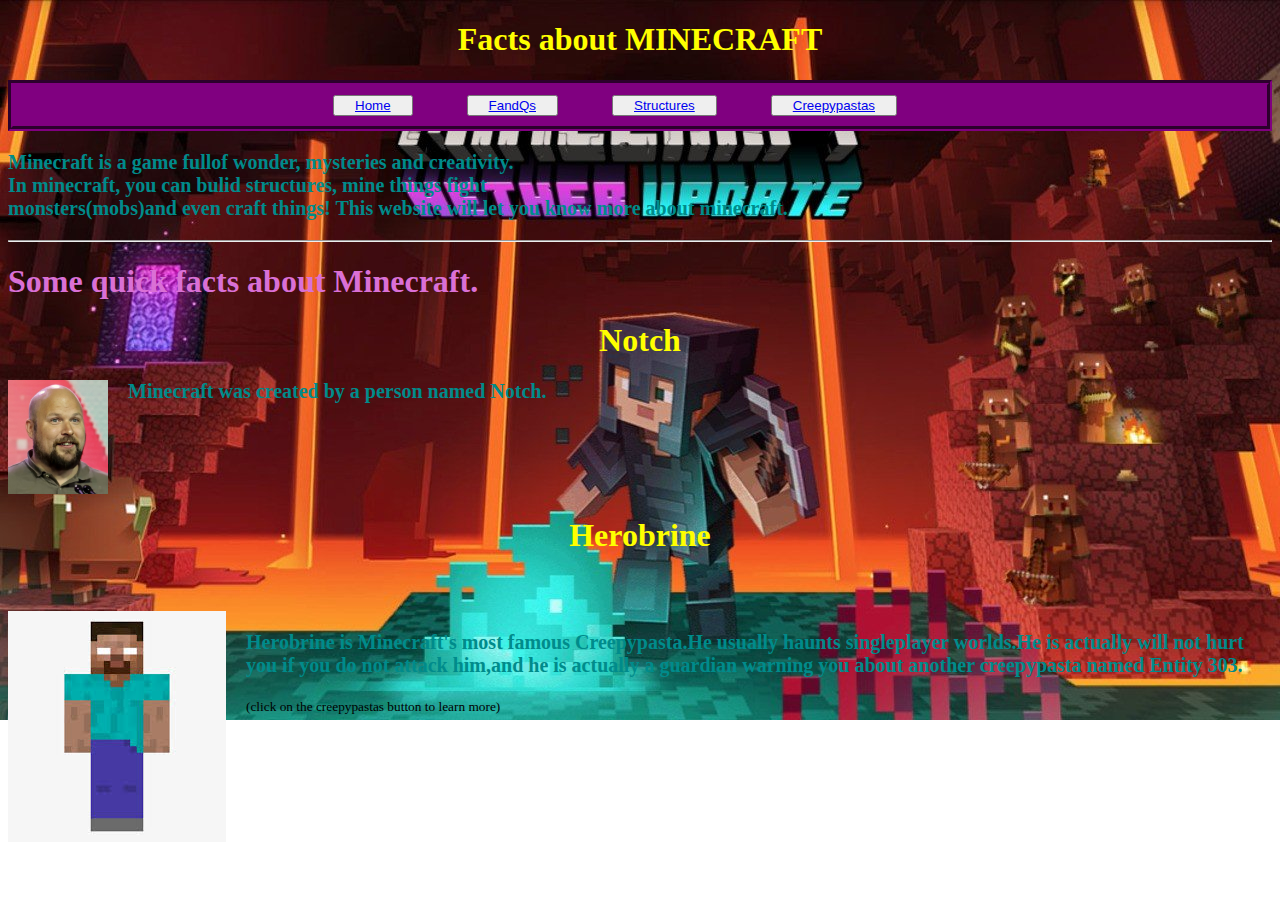
<file: index.html>
<!DOCTYPE html>
<html>
  <head>
    
  </head>
  <body>

    <!DOCTYPE html>
    <html>
      <head>
        <link rel="stylesheet" href="home.css">
      </head>
      <body>
        <h1 class="intro">Facts about MINECRAFT</h1>
        <div class="buttons">
          <button>  
            <a href="index.html"target="_blank">Home</a>
          </button>

          <button>
            <a href="FandQs.html"target="_blank">FandQs</a>
          </button>
          <button> <a href="Structures.html"target="_blank">Structures</a></button>
          <button> <a href="Creepypastas.html"target="_blank">Creepypastas</a></button>
        </div>



        <h3 id="style"> Minecraft is a game fullof wonder, mysteries and creativity.<br>In minecraft, you can bulid structures, mine things fight<br> monsters(mobs)and even craft things!
          This website will let you know more about minecraft.
        </h3>
        <hr>
        <h1>Some quick facts about Minecraft.</h1>
        <h1 class="intro">Notch</h1>
        <img src="Notch.jpg"width=100px>
        <h3 id="style">Minecraft was created by a person named Notch.</h3>
        <br>
        <br>
        <br>
        <br>
        <h1 class="intro">Herobrine</h1>
        <br>
        <br>
        <img src="herobrine.jpg">
        <h3 id="style">Herobrine is Minecraft's most famous Creepypasta.He usually haunts singleplayer worlds.He is actually will not hurt you if you do not attack him,and he is actually a guardian warning you about another creepypasta named Entity 303.</h3>
        <small>(click on the creepypastas button to learn more)</small>
      </body>
    </html>

  </body>
</html>
</file>
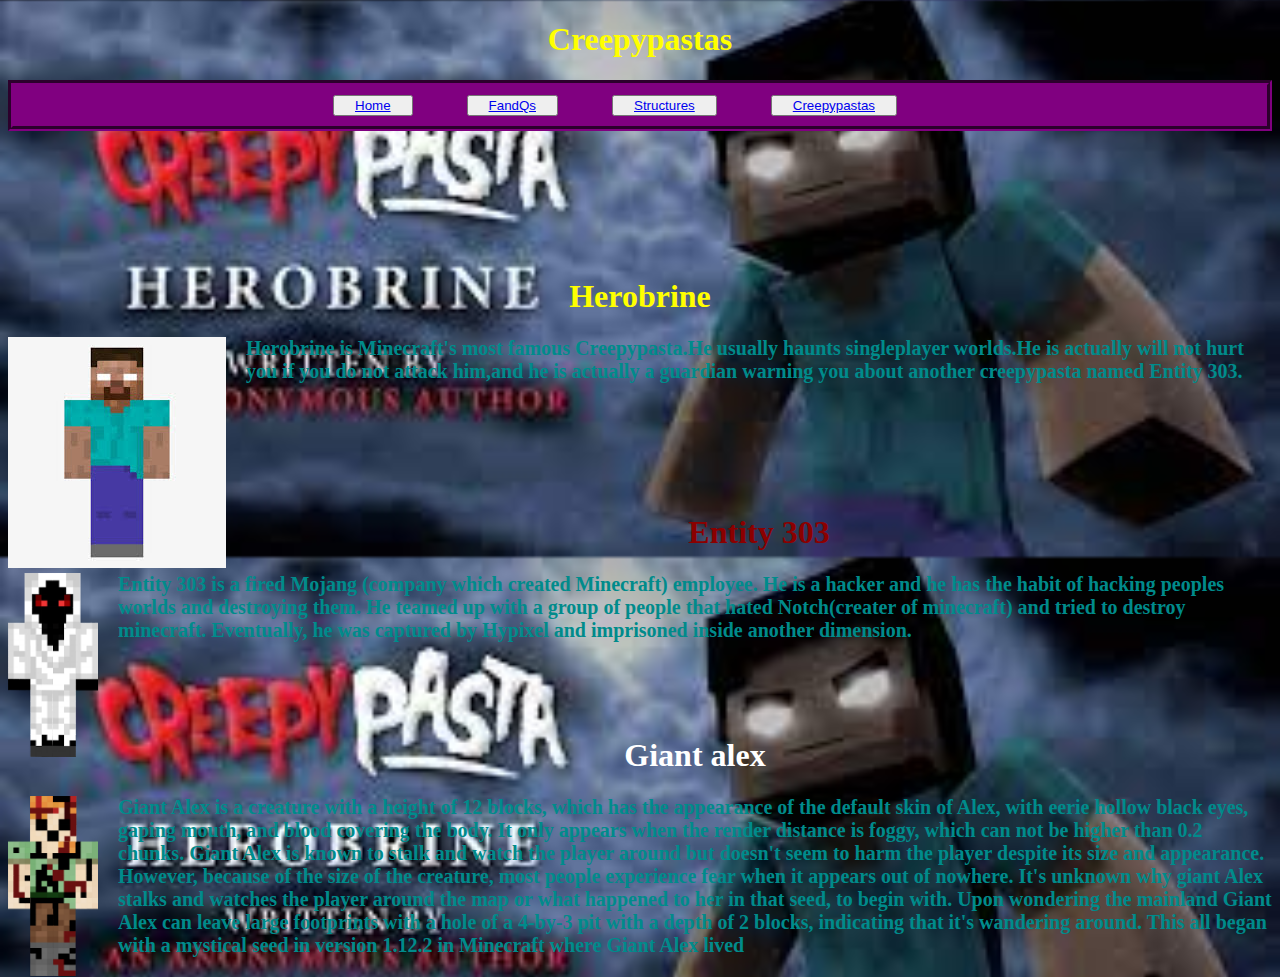
<file: Creepypastas.html>
<!DOCTYPE html>
<html>
  <head>
    <link rel="stylesheet" href="creepypastastyle.css">
  </head>
  <body>
    <h1 class="intro">Creepypastas</h1>
    <div class="buttons">
      <button>  
        <a href="index.html"target="_blank">Home</a>
      </button>

      <button>
        <a href="FandQs.html"target="_blank">FandQs</a>
      </button>
      <button> <a href="Structures.html"target="_blank">Structures</a></button>
      <button> <a href="Creepypastas.html"target="_blank">Creepypastas</a></button>
    </div> 
    <br>
    <br>
    <br>
    <br>
    <br>
    <br>
    <br>
    <h1 class="intro">Herobrine</h1>
    <img src="herobrine.jpg">
    <h3 id="style">Herobrine is Minecraft's most famous Creepypasta.He usually haunts singleplayer worlds.He is actually will not hurt you if you do not attack him,and he is actually a guardian warning you about another creepypasta named Entity 303.</h3>
    
    <br>
    <br>
    <br>
    <br>
    <br>
    <h1 id="entity303">Entity 303</h1>
    <img src="entity303.png"width=90px>
    <h3 id="style">Entity 303 is a fired Mojang (company which created Minecraft) employee. He is a hacker and he has the habit of hacking peoples worlds and destroying them. He teamed up with a group of people that hated Notch(creater of minecraft) and tried to destroy minecraft. Eventually, he was captured by Hypixel and imprisoned inside another dimension. </h3>
    <br>
    <br>
    <br>
    <h1 id="Giantalex">Giant alex</h1>
    <img src="giantalex.png"width=90px> 
    <h3 id="style">Giant Alex is a creature with a height of 12 blocks, which has the appearance of the default skin of Alex, with eerie hollow black eyes, gaping mouth, and blood covering the body. It only appears when the render distance is foggy, which can not be higher than 0.2 chunks. Giant Alex is known to stalk and watch the player around but doesn't seem to harm the player despite its size and appearance. However, because of the size of the creature, most people experience fear when it appears out of nowhere. It's unknown why giant Alex stalks and watches the player around the map or what happened to her in that seed, to begin with. Upon wondering the mainland Giant Alex can leave large footprints with a hole of a 4-by-3 pit with a depth of 2 blocks, indicating that it's wandering around. This all began with a mystical seed in version 1.12.2 in Minecraft where Giant Alex lived</h3>
  </body>
</html>
</file>
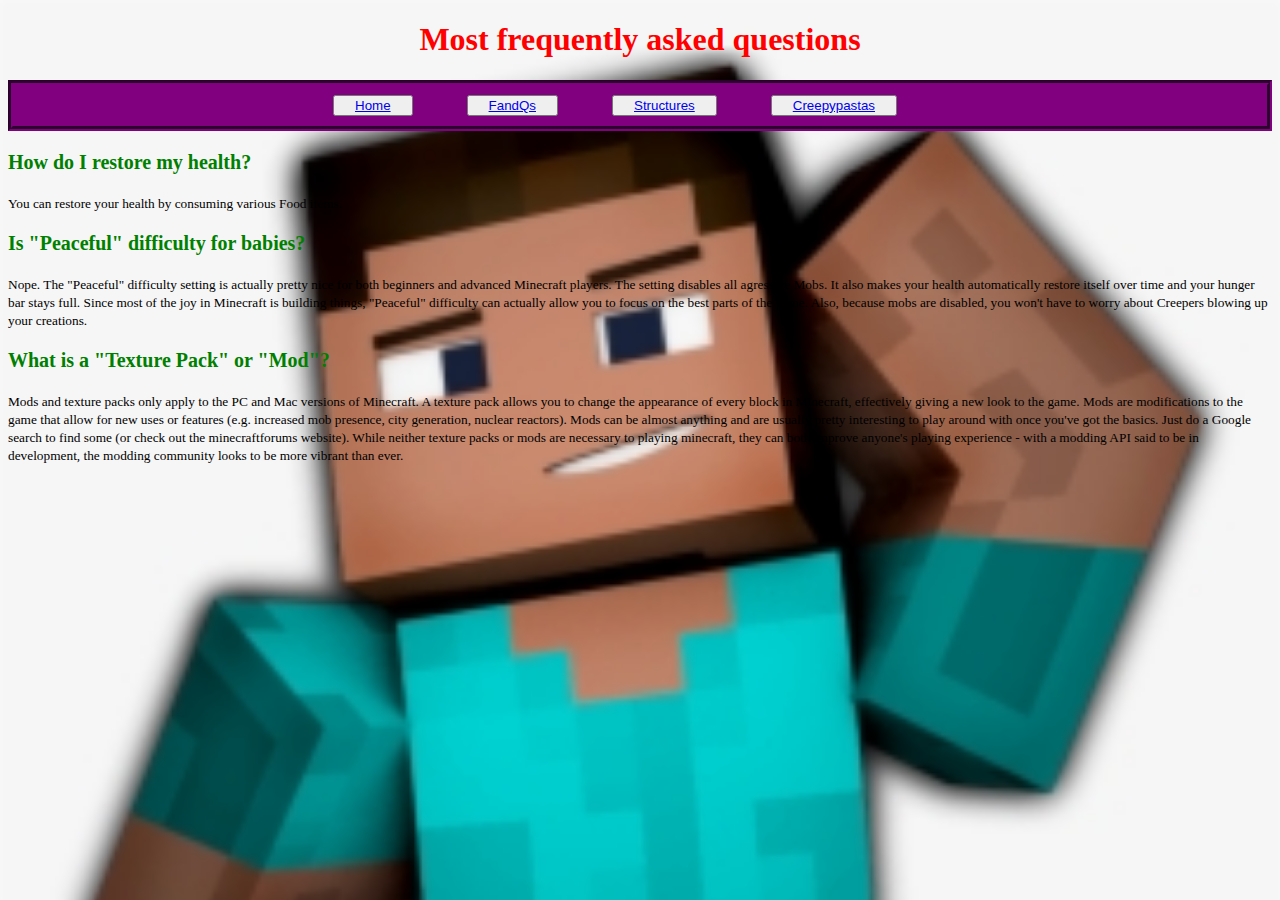
<file: FandQs.html>
<!DOCTYPE html>
<html>
  <head>
    <link rel="stylesheet" href="faq.css">  
  </head>
  <body>
    <h1 id="faqintro">Most frequently asked questions</h1>
    <div class="buttons">
      <button>  
        <a href="index.html"target="_blank">Home</a>
      </button>
      <button>
        <a href="FandQs.html"target="_blank">FandQs</a>
      </button>
      <button> <a href="Structures.html"target="_blank">Structures</a></button>
      <button> <a href="Creepypastas.html"target="_blank">Creepypastas</a></button>
    </div>
    <h3 id="faqstyle">How do I restore my health?</h3>
    <small id="sfaq">You can restore your health by consuming various Food items. </small>
    <h3 id=faqstyle>Is "Peaceful" difficulty for babies?</h3>
    <small id="sfaq">Nope. The "Peaceful" difficulty setting is actually pretty nice for both beginners and advanced Minecraft players. The setting disables all agressive Mobs. It also makes your health automatically restore itself over time and your hunger bar stays full. Since most of the joy in Minecraft is building things, "Peaceful" difficulty can actually allow you to focus on the best parts of the game. Also, because mobs are disabled, you won't have to worry about Creepers blowing up your creations.</small>
    <h3 id="faqstyle">What is a "Texture Pack" or "Mod"?</h3>
    <small id="sfaq">Mods and texture packs only apply to the PC and Mac versions of Minecraft. A texture pack allows you to change the appearance of every block in Minecraft, effectively giving a new look to the game. Mods are modifications to the game that allow for new uses or features (e.g. increased mob presence, city generation, nuclear reactors). Mods can be almost anything and are usually pretty interesting to play around with once you've got the basics. Just do a Google search to find some (or check out the minecraftforums website). While neither texture packs or mods are necessary to playing minecraft, they can both improve anyone's playing experience - with a modding API said to be in development, the modding community looks to be more vibrant than ever.</small>
  </body>
</html>
</file>
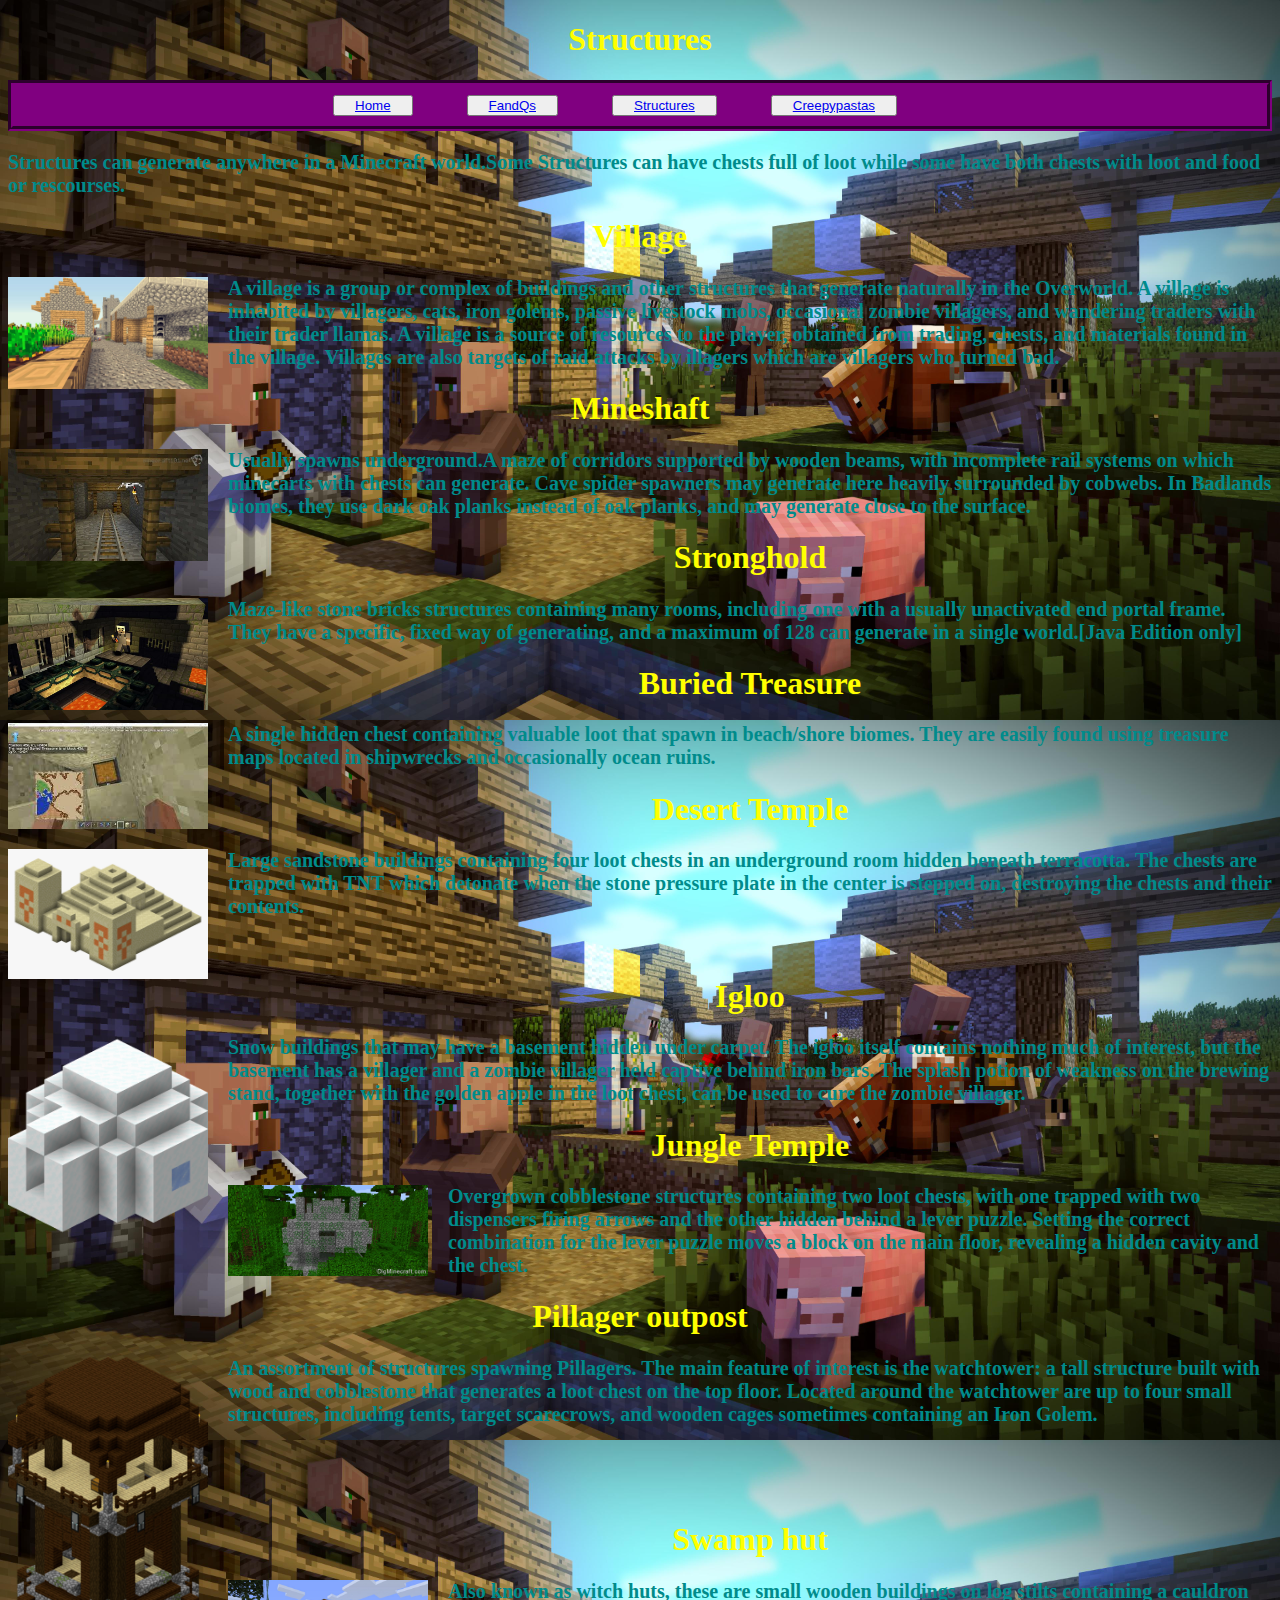
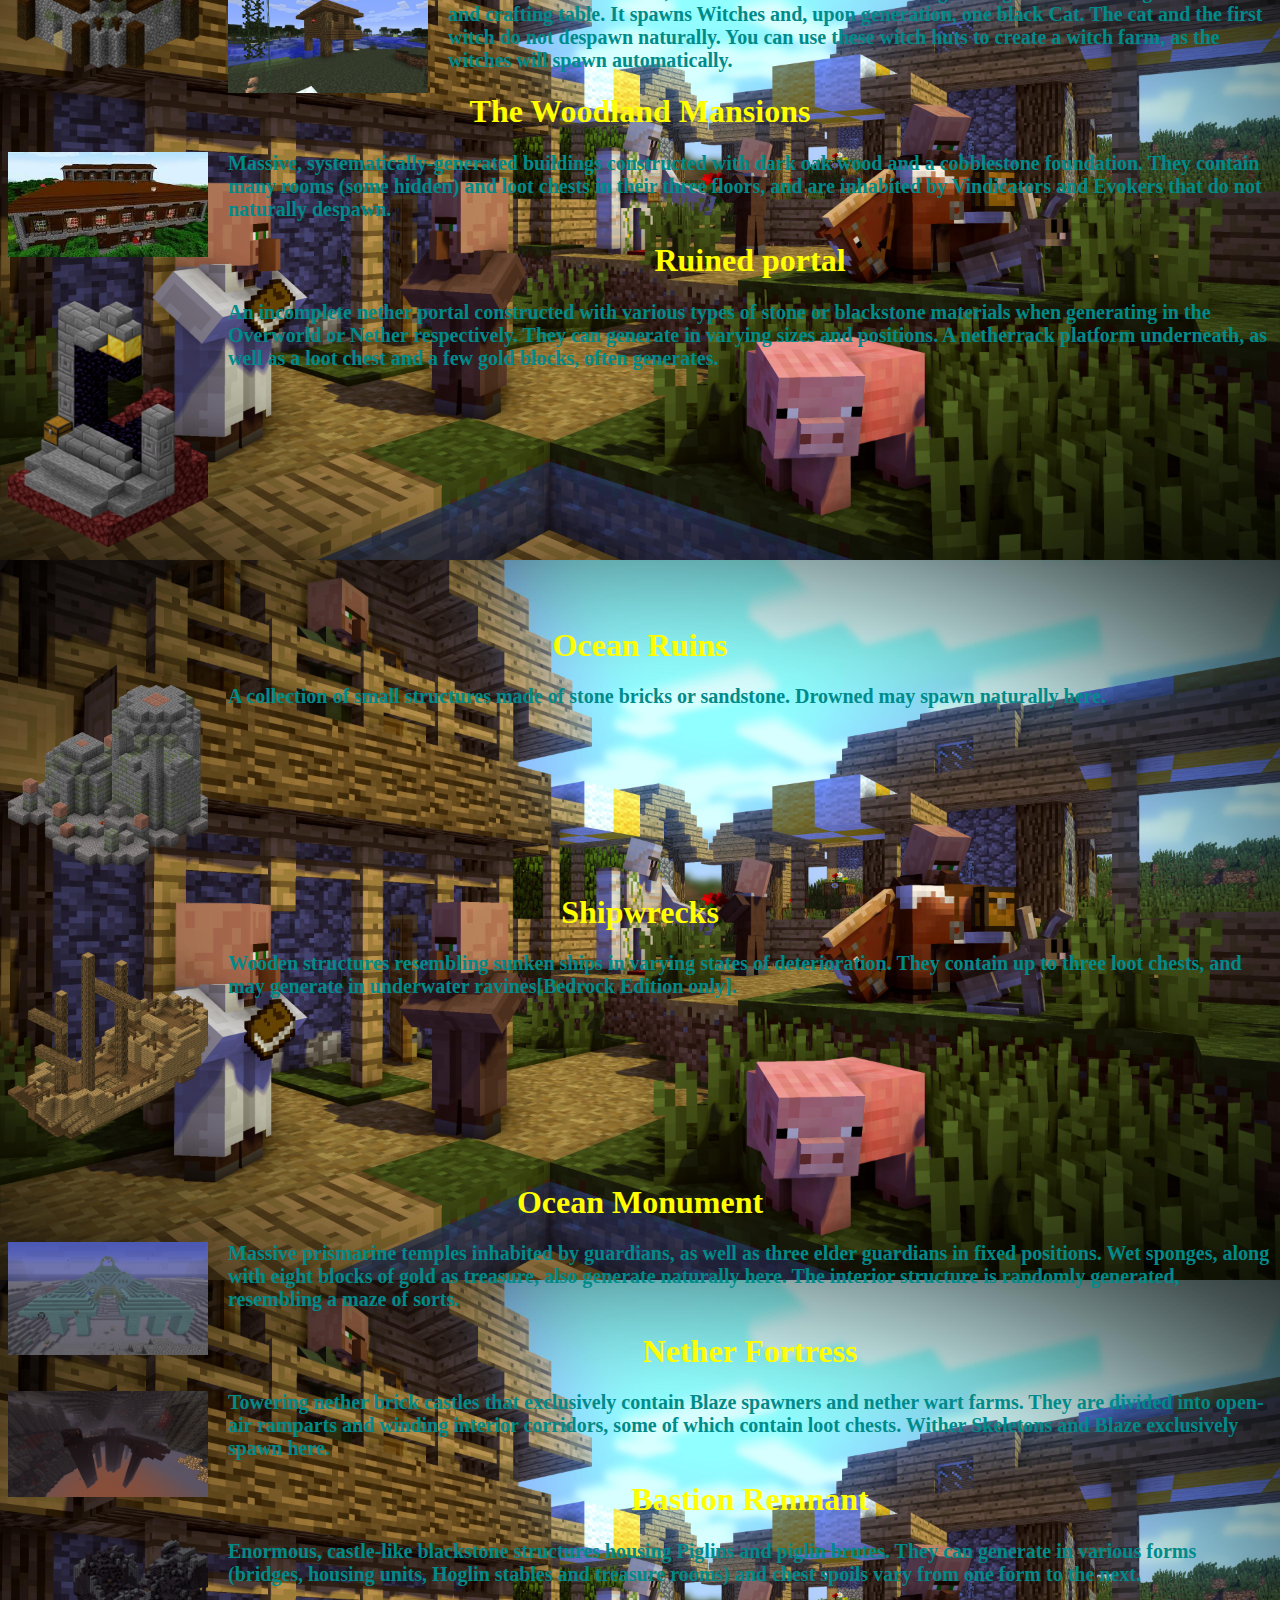
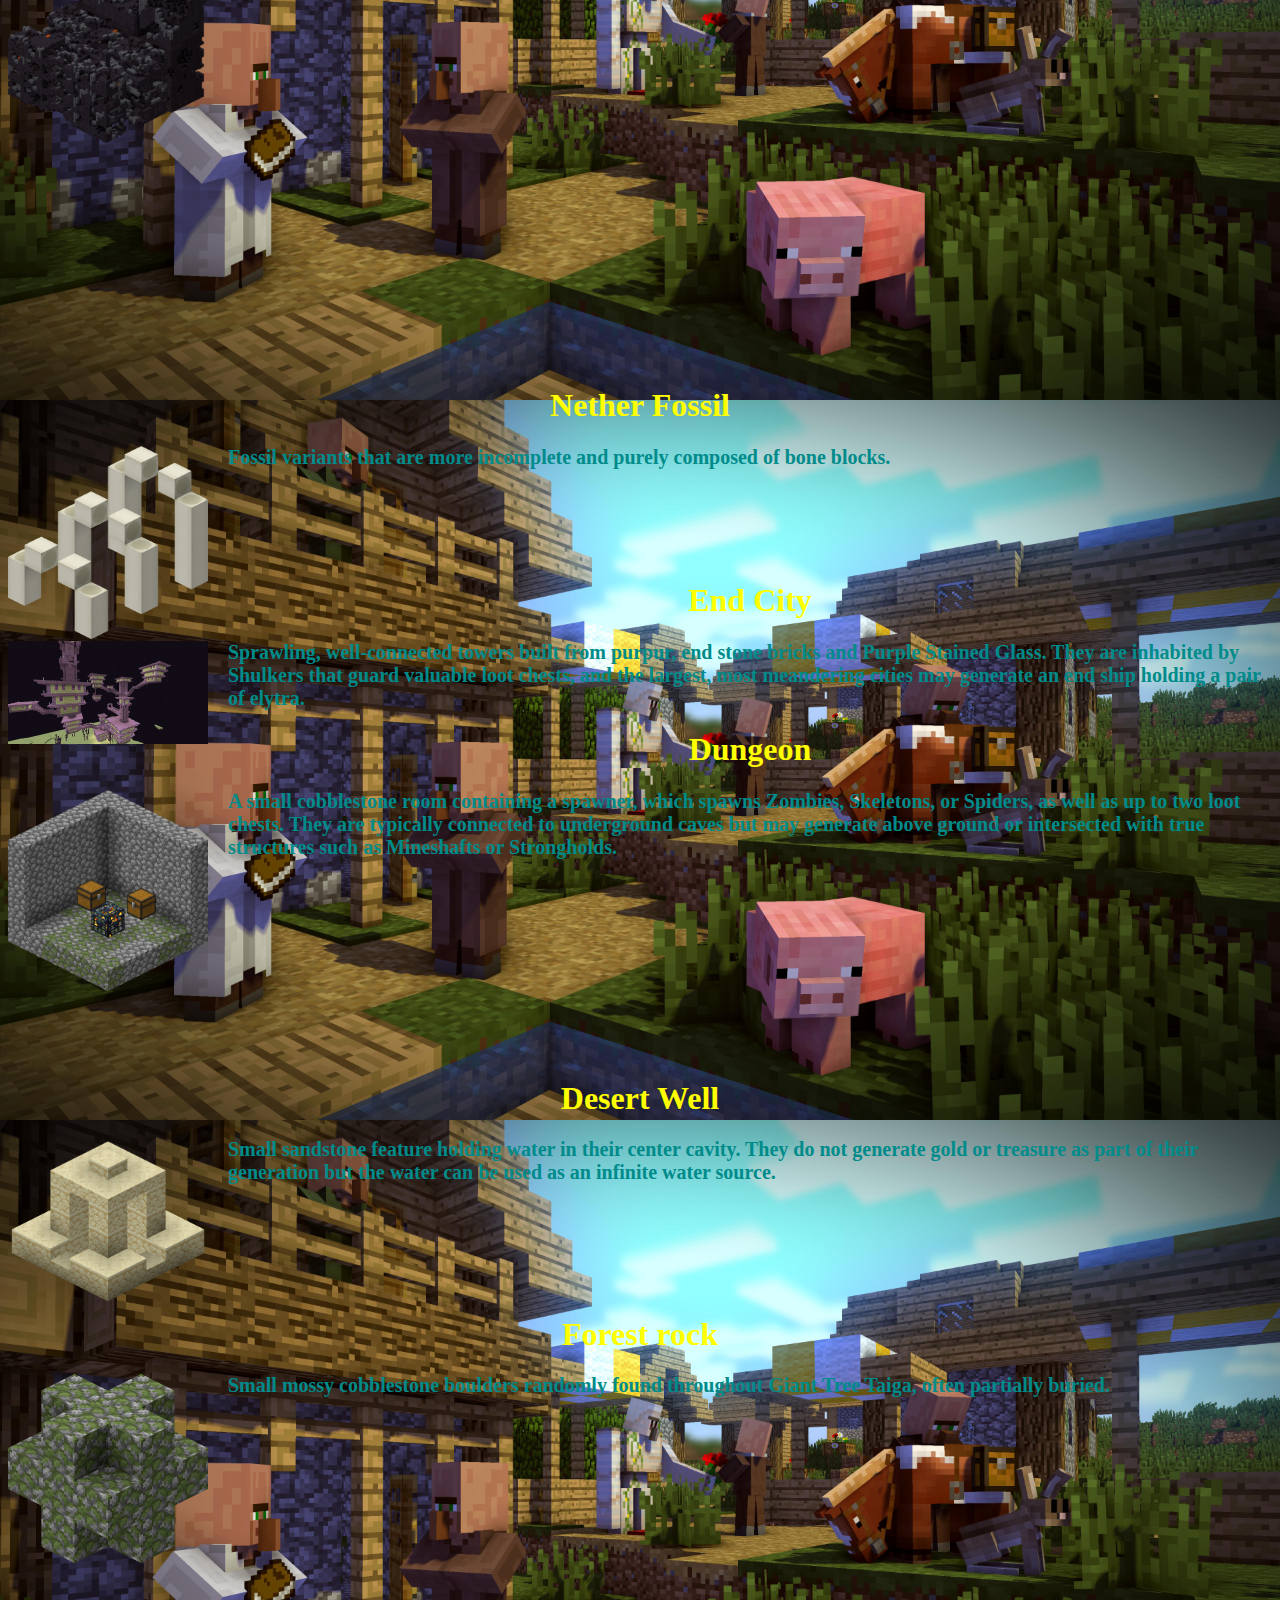
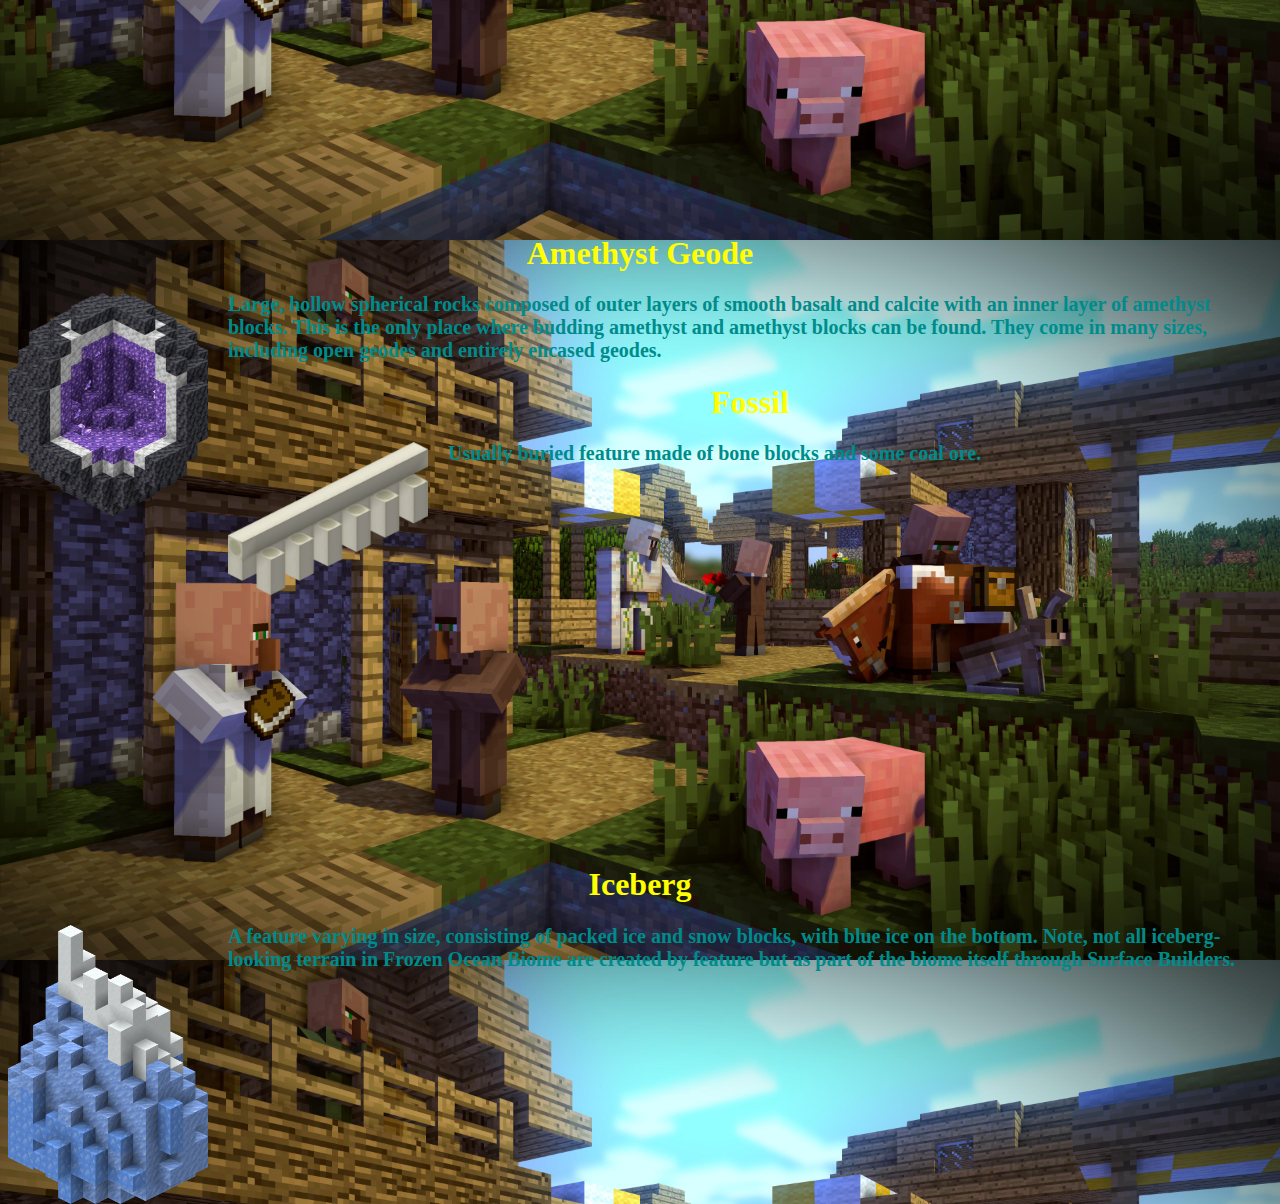
<file: Structures.html>
<!DOCTYPE html>
<html>
  <head>
    <link rel="stylesheet" href="structures.css">
  </head>
  <body>
    <h1 class="intro">Structures</h1>
    <div class="buttons">
      <button>  
        <a href="index.html"target="_blank">Home</a>
      </button>

      <button>
        <a href="FandQs.html"target="_blank">FandQs</a>
      </button>
      <button> <a href="Structures.html"target="_blank">Structures</a></button>
      <button> <a href="Creepypastas.html"target="_blank">Creepypastas</a></button>
    </div>
    <h3 id="style">Structures can generate anywhere in a Minecraft world.Some Structures can have chests full of loot while some have both chests with loot and food or rescourses. </h3>
    <h1 class="intro">Village</h1>
    <img src="village.jpg"width=200px>
    <h3 id="style">A village is a group or complex of buildings and other structures that generate naturally in the Overworld. A village is inhabited by villagers, cats, iron golems, passive livestock mobs, occasional zombie villagers, and wandering traders with their trader llamas. A village is a source of resources to the player, obtained from trading, chests, and materials found in the village. Villages are also targets of raid attacks by illagers which are villagers who turned bad.</h3>
    <h1 class="intro">Mineshaft</h1>
    <img src="mineshaft.jpg"width=200px>
    <h3 id="style">Usually spawns underground.A maze of corridors supported by wooden beams, with incomplete rail systems on which minecarts with chests can generate. Cave spider spawners may generate here heavily surrounded by cobwebs. In Badlands biomes, they use dark oak planks instead of oak planks, and may generate close to the surface.	</h3>
    <h1 class="intro">Stronghold</h1>
    <img src="stronghold.jpg"width=200px>
    <h3 id="style">Maze-like stone bricks structures containing many rooms, including one with a usually unactivated end portal frame. They have a specific, fixed way of generating, and a maximum of 128 can generate in a single world.‌[Java Edition only]</h3>
    <h1 class="intro">Buried Treasure</h1>
    <img src="bt.jpg"width=200px>
    <h3 id="style">A single hidden chest containing valuable loot that spawn in beach/shore biomes. They are easily found using treasure maps located in shipwrecks and occasionally ocean ruins.</h3>
    <h1 class="intro">Desert Temple</h1>
    <img src="dt.png"width=200px>
    <h3 id="style">Large sandstone buildings containing four loot chests in an underground room hidden beneath terracotta. The chests are trapped with TNT which detonate when the stone pressure plate in the center is stepped on, destroying the chests and their contents.</h3>
    <br>
    <h1 class="intro">Igloo</h1>
    <img src="igloo.png"width=200px>
    <h3 id="style">Snow buildings that may have a basement hidden under carpet. The igloo itself contains nothing much of interest, but the basement has a villager and a zombie villager held captive behind iron bars. The splash potion of weakness on the brewing stand, together with the golden apple in the loot chest, can be used to cure the zombie villager.</h3>
    <h1 class="intro">Jungle Temple</h1>
    <img src="jungle_temple.png"width=200px>
    <h3 id="style">Overgrown cobblestone structures containing two loot chests, with one trapped with two dispensers firing arrows and the other hidden behind a lever puzzle. Setting the correct combination for the lever puzzle moves a block on the main floor, revealing a hidden cavity and the chest.</h3>
    <h1 class="intro">Pillager outpost</h1>
    <img src="po.png"width=200px>
    <h3 id="style">An assortment of structures spawning Pillagers. The main feature of interest is the watchtower: a tall structure built with wood and cobblestone that generates a loot chest on the top floor. Located around the watchtower are up to four small structures, including tents, target scarecrows, and wooden cages sometimes containing an Iron Golem.</h3>
    <br>
    <br>
    <br>
    <h1 class="intro">Swamp hut</h1>
    <img src="sh.png"width=200px>
    <h3 id="style">Also known as witch huts, these are small wooden buildings on log stilts containing a cauldron and crafting table. It spawns Witches and, upon generation, one black Cat. The cat and the first witch do not despawn naturally. You can use these witch huts to create a witch farm, as the witches will spawn automatically.</h3>
    <h1 class="intro">The Woodland Mansions</h1>
    <img src="wm.jpg"width=200px>
    <h3 id="style">Massive, systematically-generated buildings constructed with dark oak wood and a cobblestone foundation. They contain many rooms (some hidden) and loot chests in their three floors, and are inhabited by Vindicators and Evokers that do not naturally despawn.</h3>
    <h1 class="intro">Ruined portal</h1>
    <img src="rp.png"width=200px>
    <h3 id="style">An incomplete nether portal constructed with various types of stone or blackstone materials when generating in the Overworld or Nether respectively. They can generate in varying sizes and positions. A netherrack platform underneath, as well as a loot chest and a few gold blocks, often generates.</h3>
    <br>
    <br>
    <br>
    <br>
    <br>
    <br>
    <br>
    <br>
    <br>
    <br>
    <br>
    <br>
  <h1 class="intro">Ocean Ruins</h1>
  <img src="or.png"width=200px>
  <h3 id="style">A collection of small structures made of stone bricks or sandstone. Drowned may spawn naturally here.</h3> 
    <br>
    <br>
    <br>
    <br>
    <br>
    <br>
    <br>
    <br>
    <h1 class="intro">Shipwrecks</h1>
    <img src="shipwreck.png"width=200px> 
  <h3 id="style">Wooden structures resembling sunken ships in varying states of deterioration. They contain up to three loot chests, and may generate in underwater ravines‌[Bedrock Edition only].</h3>
    <br>
    <br>
    <br>
    <br>
    <br>
    <br>
    <br>
    <br>
    <h1 class="intro">Ocean Monument</h1>
    <img src="om.jpg"width=200px>
    <h3 id="style">Massive prismarine temples inhabited by guardians, as well as three elder guardians in fixed positions. Wet sponges, along with eight blocks of gold as treasure, also generate naturally here. The interior structure is randomly generated, resembling a maze of sorts.</h3>
    <h1 class="intro">Nether Fortress</h1>
    <img src="nf.png"width=200px>
    <h3 id="style">Towering nether brick castles that exclusively contain Blaze spawners and nether wart farms. They are divided into open-air ramparts and winding interior corridors, some of which contain loot chests. Wither Skeletons and Blaze exclusively spawn here.</h3>
    <h1 class="intro">Bastion Remnant</h1>
    <img src="Bastion_Remnant.png"width=200px>
    <h3 id="style">Enormous, castle-like blackstone structures housing Piglins and piglin brutes. They can generate in various forms (bridges, housing units, Hoglin stables and treasure rooms) and chest spoils vary from one form to the next.</h3>
    <br>
    <br>
    <br>
    <br>
    <br>
    <br>
    <br>
    <br>
    <br>
    <br>
    <br>
    <br>
    <br>
    <br>
    <br>
    <br>
    <br>
    <br>
    <br>
    <br>
    <h1 class="intro">Nether Fossil</h1>
    <img src="Nether_fossil.png"width=200px>
    <h3 id="style">Fossil variants that are more incomplete and purely composed of bone blocks.</h3>
    <br>
    <br>
    <br>
    <br>
    <h1 class="intro">End City</h1>
    <img src="ec.jpg"width=200px>
    <h3 id="style">Sprawling, well-connected towers built from purpur, end stone bricks and Purple Stained Glass. They are inhabited by Shulkers that guard valuable loot chests, and the largest, most meandering cities may generate an end ship holding a pair of elytra.</h3>
    <h1 class="intro">Dungeon</h1>
    <img src="dungeon.png"width=200px>
    <h3 id="style">A small cobblestone room containing a spawner, which spawns Zombies, Skeletons, or Spiders, as well as up to two loot chests. They are typically connected to underground caves but may generate above ground or intersected with true structures such as Mineshafts or Strongholds.</h3>
    <br>
    <br>
    <br>
    <br>
    <br>
    <br>
    <br>
    <br>
    <br>
    <br>
    <h1 class="intro">Desert Well</h1>
    <img src="dw.png"width=200px>
    <h3 id="style">Small sandstone feature holding water in their center cavity. They do not generate gold or treasure as part of their generation but the water can be used as an infinite water source.</h3>
    <br>
    <br>
    <br>
    <br>
    <br>
    
    <h1 class="intro">Forest rock</h1>
    <img src="Forest_Rock.png"width=200px>
    <h3 id="style">Small mossy cobblestone boulders randomly found throughout Giant Tree Taiga, often partially buried.</h3>
    <br>
    <br>
    <br>
    <br>
    <br>
    <br>
    <br>
    <br>
    <br>
    <br>
    <br>
    <br>
    <br>
    <br>
    <br>
    <br>
    <br>
    <br>
    <br>
    <br>
    <br>
    <br>

    <h1 class="intro">Amethyst Geode</h1>
    <img src="Amethyst_Geode.png"width=200px>
    <h3 id="style">Large, hollow spherical rocks composed of outer layers of smooth basalt and calcite with an inner layer of amethyst blocks. This is the only place where budding amethyst and amethyst blocks can be found. They come in many sizes, including open geodes and entirely encased geodes.</h3>
    <h1 class="intro">Fossil</h1>
    <img src="Fossil.png"width=200px>
    <h3 id="style">Usually buried feature made of bone blocks and some coal ore.</h3>
    <br>
    <br>
    <br>
    <br>
    <br>
    <br>
    <br>
    <br>
    <br>
    <br>
    <br>
    <br>
    <br>
    <br>
    <br>
    <br>
    <br>
    <br>
    <br>
    <br> 
    <h1 class="intro">Iceberg</h1>
    <img src="Iceberg.png"width=200px>
    <h3 id="style">A feature varying in size, consisting of packed ice and snow blocks, with blue ice on the bottom. Note, not all iceberg-looking terrain in Frozen Ocean Biome are created by feature but as part of the biome itself through Surface Builders.</h3>
  </body>
</html>
</file>
<file: home.css>
body {
  background:white;
  background-image:url("minecraftbg.jpg");
  background-size:100%;
  background-repeat:no-repeat;
}
p {
  color: black;
}
h1 {
  font-weight: bold;
  color:orchid;
  
  
}
.intro{
  text-align: center;
  color:yellow;
}
button{
 padding-left:20px;
 padding-right:20px;
  margin-right:50px;
}
.buttons{
  text-align: center;
  padding:10px;
  border: groove 5px purple;
  background-color: purple;
  cursor: pointer;
}
h3{
  color:darkcyan;
  font-size: 20px;
  
}
#style:hover{
  font-size:50px;
  color: yellow;
}
border{
  margin-bottom:100px;
}
hr{
  color:yellow;
}
img{
  float: left;
  margin-right:20px;
}
#entity303{
  color:darkred;
  text-align: center
  
}
</file>
<file: creepypastastyle.css>
body {
  background:white;
  background-image:url("backdrop.jpg");
  background-size:100%;
  background-repeat:repeat-y;
}
p {
  color: black;
}
h1 {
  font-weight: bold;
  color:orchid;


}
.intro{
  text-align: center;
  color:yellow;
}
button{
  padding-left:20px;
  padding-right:20px;
  margin-right:50px;
}
.buttons{
  text-align: center;
  padding:10px;
  border: groove 5px purple;
  background-color: purple;
  cursor: pointer;
}
h3{
  color:darkcyan;
  font-size: 20px;

}
#style:hover{
  font-size:50px;
  color: yellow;
}
border{
  margin-bottom:100px;
}
hr{
  color:yellow;
}
img{
  float: left;
  margin-right:20px;
}
#entity303{
  color:darkred;
  text-align: center

}
#Giantalex{
  color:white;
  text-align: center;
}
</file>
<file: faq.css>
body {
  background:white;
  background-image:url(steve.png);
  background-size:100%;
  background-repeat:no-repeat;
}
p {
  color: black;
}
h1 {
  font-weight: bold;
  color:orchid;


}
.intro{
  text-align: center;
  color:yellow;
}
button{
  padding-left:20px;
  padding-right:20px;
  margin-right:50px;
}
.buttons{
  text-align: center;
  padding:10px;
  border: groove 5px purple;
  background-color: purple;
  cursor: pointer;
}
h3{
  color:darkcyan;
  font-size: 20px;

}
#style:hover{
  font-size:50px;
  color: yellow;
}
border{
  margin-bottom:100px;
}
hr{
  color:yellow;
}
img{
  float: left;
  margin-right:20px;
}er
#entity303{
  color:darkred;
  text-align: center

}
#faqintro{
  text-align: center;
  color: red;
}
#faqstyle{
  color:green
}
#faqstyle:hover{
  font-size:50px;
  color: yellow;
  
}
#sfaq:hover{
  font-size:50px;
  color: yellow;

}
</file>
<file: structures.css>
body {
  background:white;
  background-image:url("sbackground.jpg");
  background-size:100%;
  background-repeat:repeat-y;
}
p {
  color: black;
}
h1 {
  font-weight: bold;
  color:orchid;


}
.intro{
  text-align: center;
  color:yellow;
}
button{
  padding-left:20px;
  padding-right:20px;
  margin-right:50px;
}
.buttons{
  text-align: center;
  padding:10px;
  border: groove 5px purple;
  background-color: purple;
  cursor: pointer;
}
h3{
  color:darkcyan;
  font-size: 20px;

}
#style:hover{
  font-size:50px;
  color: yellow;
}
border{
  margin-bottom:100px;
}
hr{
  color:yellow;
}
img{
  float: left;
  margin-right:20px;
}
#entity303{
  color:darkred;
  text-align: center

}
</file>
